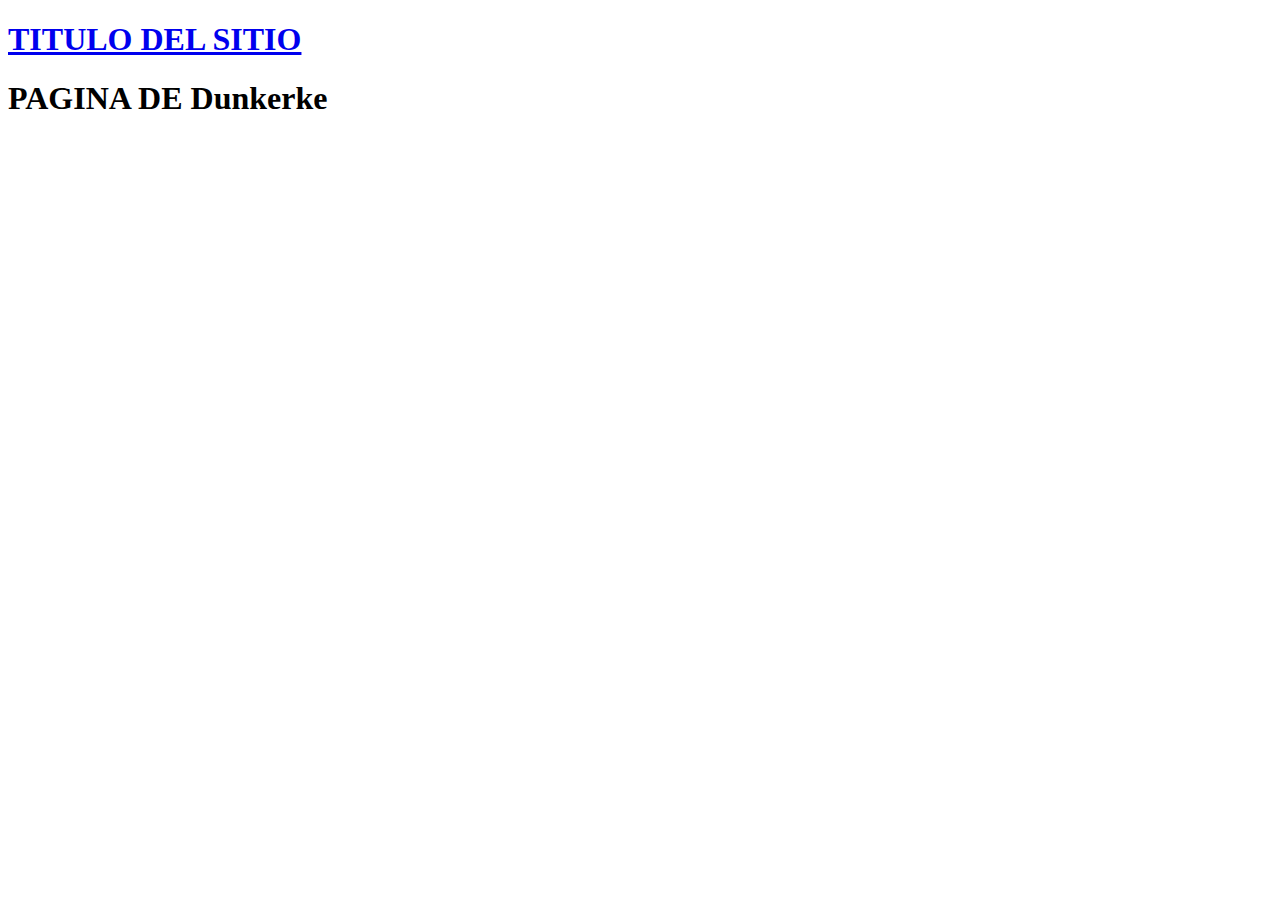
<file: Ejercicio1/Dunkerke.html>
<!doctype html>
<html>
<head>
<meta charset="UTF-8">
<title>dunkerque</title>
</head>
<body>
<h1><a href="index.html" target="_self">TITULO DEL SITIO</a></h1>
<h1> PAGINA DE Dunkerke</h1>
</body>
</html>
</file>
